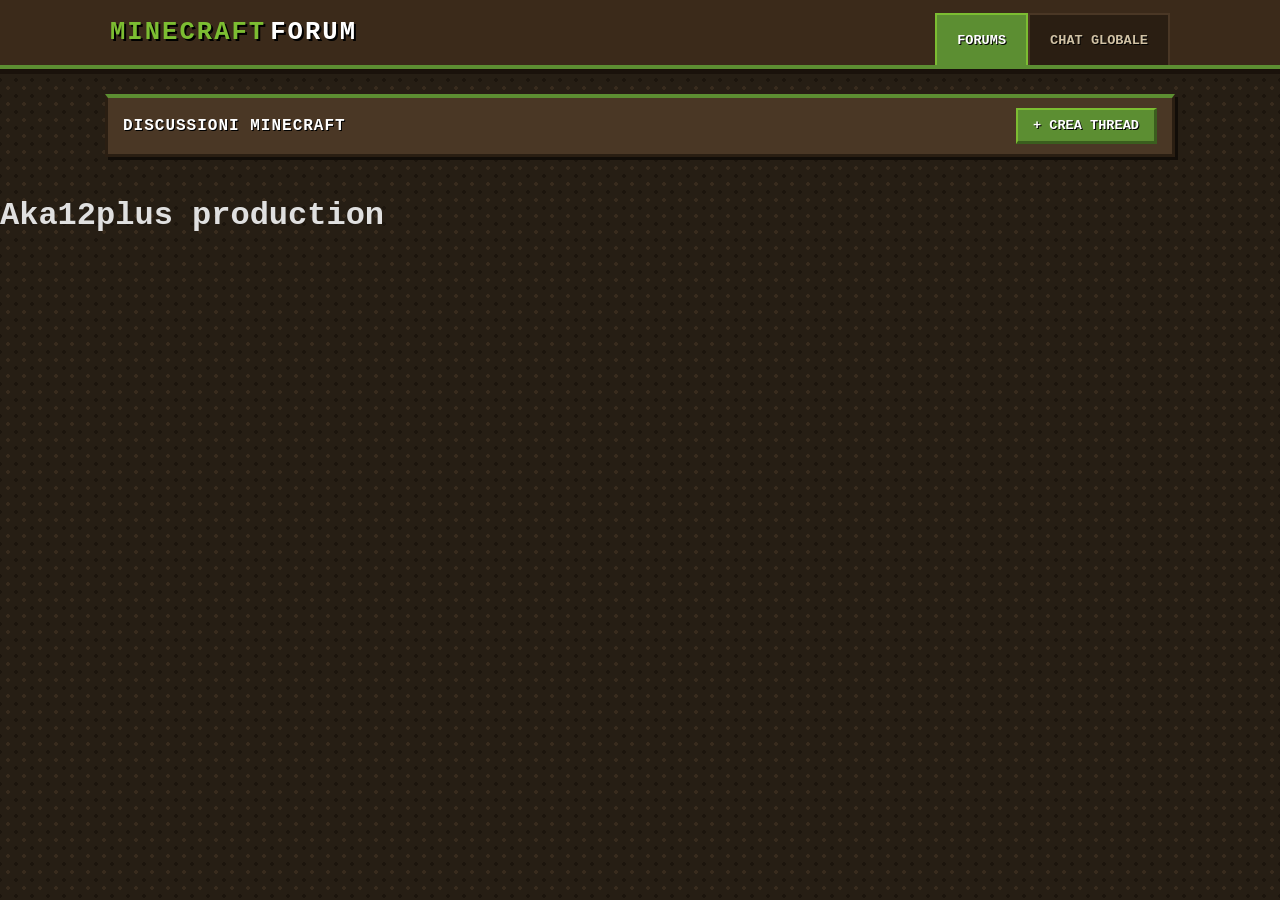
<file: index.html>
<!DOCTYPE html>
<html lang="it">
<head>
    <meta charset="UTF-8">
    <meta name="viewport" content="width=device-width, initial-scale=1.0">
    <title>Minecraft Forum</title>
    <link rel="stylesheet" href="./style.css">
</head>
<body>

    <!-- Header / Nav Bar Stile Minecraft Forum -->
    <header class="header-main">
        <div class="nav-container">
            <div class="brand-logo" onclick="showTab('forum-tab')">
                <span class="text-green">MINECRAFT</span><span class="text-white">FORUM</span>
            </div>
            <nav class="nav-links">
                <button class="tab-btn active" id="btn-forum" onclick="showTab('forum-tab')">FORUMS</button>
                <button class="tab-btn" id="btn-chat" onclick="showTab('chat-tab')">CHAT GLOBALE</button>
            </nav>
        </div>
    </header>

    <div class="wrapper">
        
        <!-- TAB 1: LISTA FORUM E THREAD -->
        <main id="forum-tab" class="tab-content active">
            <div class="category-header">
                <h2>DISCUSSIONI MINECRAFT</h2>
                <button class="mc-btn" onclick="toggleForm('forum-create-box')">+ CREA THREAD</button>
            </div>

            <!-- Form Creazione Thread -->
            <div id="forum-create-box" class="mc-panel hidden">
                <h3>Crea una Nuova Discussione</h3>
                <input type="text" id="threadTitle" placeholder="Titolo del Thread..." class="mc-input">
                <textarea id="threadContent" placeholder="Scrivi il contenuto..." class="mc-input mc-area"></textarea>
                <div class="upload-box">
                    <label>Carica Immagine (opzionale):</label>
                    <input type="file" id="threadImg" accept="image/*">
                </div>
                <button class="mc-btn" onclick="publishThread()">PUBBLICA THREAD</button>
            </div>

            <!-- Elenco Thread Sfogliabili -->
            <div id="forumList" class="forum-grid"></div>
        </main>

        <!-- TAB 2: VISTA DETTAGLIO THREAD + COMMENTI -->
        <main id="thread-detail-tab" class="tab-content">
            <button class="mc-btn btn-back" onclick="showTab('forum-tab')">← Torna ai Forum</button>
            
            <article class="mc-panel detail-panel">
                <h2 id="detailTitle" class="detail-title"></h2>
                <div id="detailBody" class="detail-body"></div>
                <div id="detailImgBox"></div>
            </article>

            <!-- Sezione Commenti -->
            <section class="mc-panel comments-section">
                <h3>💬 Commenti (<span id="commentCount">0</span>)</h3>
                
                <div id="commentsList" class="comments-list"></div>

                <div class="add-comment-box">
                    <h4>Aggiungi un commento</h4>
                    <input type="text" id="commentUser" placeholder="Il tuo Nickname..." class="mc-input">
                    <textarea id="commentText" placeholder="Scrivi una risposta..." class="mc-input mc-area-sm"></textarea>
                    <div class="upload-box">
                        <label>Allega Foto (opzionale):</label>
                        <input type="file" id="commentImg" accept="image/*">
                    </div>
                    <button class="mc-btn" onclick="addComment()">INVIA COMMENTO</button>
                </div>
            </section>
        </main>

        <!-- TAB 3: CHAT GLOBALE -->
        <main id="chat-tab" class="tab-content">
            <div class="category-header">
                <h2>CHAT GLOBALE</h2>
            </div>

            <div class="mc-panel chat-wrapper">
                <div id="chatMessages" class="chat-display">
                    <div class="system-message">Benvenuto nella Chat Globale di Minecraft Forum!</div>
                </div>

                <div class="chat-controls">
                    <div class="chat-input-row">
                        <input type="text" id="chatUser" placeholder="Nickname..." class="mc-input nick-field">
                        <input type="text" id="chatText" placeholder="Scrivi un messaggio..." class="mc-input text-field">
                    </div>
                    <div class="chat-action-row">
                        <div class="upload-box">
                            <label>Invia Immagine:</label>
                            <input type="file" id="chatImg" accept="image/*">
                        </div>
                        <button class="mc-btn" onclick="sendChatMessage()">INVIA</button>
                    </div>
                </div>
            </div>
        </main>

    </div>


    <!DOCTYPE html>
<html lang="it">
<head>
    <meta charset="UTF-8">
    <title>A new Minecraft Forum</title>
</head>
<body>
    <h1>Aka12plus production</h1>
    <script type="module">
    // Import the functions you need from the SDKs you need
import { initializeApp } from "firebase/app";
import { getAnalytics } from "firebase/analytics";
// TODO: Add SDKs for Firebase products that you want to use
// https://firebase.google.com/docs/web/setup#available-libraries

// Your web app's Firebase configuration
// For Firebase JS SDK v7.20.0 and later, measurementId is optional
const firebaseConfig = {
  apiKey: "AIzaSyBrZ4HK2OBU3_eVR8a_4FxgpOfEb5t6k60",
  authDomain: "database-minecraft-forum-site.firebaseapp.com",
  databaseURL: "https://database-minecraft-forum-site-default-rtdb.europe-west1.firebasedatabase.app",
  projectId: "database-minecraft-forum-site",
  storageBucket: "database-minecraft-forum-site.firebasestorage.app",
  messagingSenderId: "969345627083",
  appId: "1:969345627083:web:d9de7f2673edb5bd2cfc4e",
  measurementId: "G-LT5ZYH7CEZ"
};

// Initialize Firebase
const app = initializeApp(firebaseConfig);
const analytics = getAnalytics(app);
    </script>
    </body>
</html>
</file>
<file: style.css>
* {
    box-sizing: border-box;
    margin: 0;
    padding: 0;
    font-family: 'Courier New', Courier, monospace, sans-serif;
}

/* Sfondo Terra/Dirt Retrò del 2010 */
body {
    background-color: #261e14;
    background-image: 
        radial-gradient(#382b1d 15%, transparent 16%),
        radial-gradient(#1c150d 15%, transparent 16%);
    background-size: 16px 16px;
    background-position: 0 0, 8px 8px;
    color: #e0e0e0;
    min-height: 100vh;
}

/* Header & Navbar Marrone Legno/Verde Erba */
.header-main {
    background-color: #3b2a1a;
    border-bottom: 4px solid #5c8e32;
    box-shadow: 0 5px 0px #1a120b;
    position: sticky;
    top: 0;
    z-index: 100;
}

.nav-container {
    max-width: 1100px;
    margin: 0 auto;
    display: flex;
    justify-content: space-between;
    align-items: center;
    padding: 0 20px;
    height: 65px;
}

.brand-logo {
    font-size: 1.6rem;
    font-weight: bold;
    letter-spacing: 2px;
    cursor: pointer;
    text-shadow: 2px 2px #000000;
}

.text-green { color: #7cbd32; }
.text-white { color: #ffffff; margin-left: 4px; }

.nav-links { display: flex; height: 100%; }

.tab-btn {
    background: #2a1e12;
    border: 2px solid #4a3725;
    border-bottom: none;
    color: #d1c2a5;
    font-weight: bold;
    font-size: 0.85rem;
    padding: 0 20px;
    cursor: pointer;
    height: 80%;
    margin-top: 13px;
    margin-margin-right: 5px;
    text-shadow: 1px 1px #000;
    transition: all 0.1s;
}

.tab-btn:hover, .tab-btn.active {
    color: #ffffff;
    background-color: #5c8e32;
    border-color: #7cbd32;
}

/* Container */
.wrapper {
    max-width: 1100px;
    margin: 25px auto;
    padding: 0 15px;
}

.tab-content { display: none; }
.tab-content.active { display: block; }

/* Intestazioni di Sezione in Stile Blocco di Erba */
.category-header {
    background: #4a3725;
    border: 3px solid #2a1e12;
    border-top: 4px solid #5c8e32;
    padding: 10px 15px;
    display: flex;
    justify-content: space-between;
    align-items: center;
    margin-bottom: 15px;
    box-shadow: 3px 3px 0px #120d08;
}

.category-header h2 {
    font-size: 1rem;
    color: #ffffff;
    text-shadow: 1px 1px #000;
    letter-spacing: 1px;
}

/* Pannelli Stile Interfaccia Minecraft VECCHIA */
.mc-panel {
    background: #2c2116;
    border: 3px solid #4a3725;
    padding: 15px;
    margin-bottom: 20px;
    box-shadow: 3px 3px 0px #120d08;
}

.hidden { display: none; }

/* Input e Textarea Stile Inventario Minecraft */
.mc-input {
    width: 100%;
    background: #18120c;
    border: 2px solid #4a3725;
    color: #55ff55;
    padding: 8px;
    margin-bottom: 10px;
    font-size: 0.9rem;
}

.mc-input:focus {
    outline: none;
    border-color: #7cbd32;
}

.mc-area { height: 80px; resize: vertical; }
.mc-area-sm { height: 50px; resize: vertical; }

.upload-box {
    font-size: 0.8rem;
    color: #c4b293;
    margin-bottom: 12px;
}

/* Pulsanti Pixelati Retrò */
.mc-btn {
    background-color: #5c8e32;
    color: #ffffff;
    border: 2px solid #7cbd32;
    border-bottom: 3px solid #3b5e1e;
    border-right: 3px solid #3b5e1e;
    padding: 8px 15px;
    font-weight: bold;
    font-size: 0.85rem;
    cursor: pointer;
    text-shadow: 1px 1px #000;
}

.mc-btn:hover {
    background-color: #6da33d;
}

.mc-btn:active {
    border: 2px solid #3b5e1e;
}

.btn-back {
    margin-bottom: 15px;
    background-color: #4a3725;
    border-color: #695037;
}

/* Griglia Thread Forum */
.forum-grid { display: flex; flex-direction: column; gap: 8px; }

.forum-row {
    background: #36291c;
    border: 2px solid #4a3725;
    padding: 12px;
    display: flex;
    align-items: center;
    gap: 12px;
    cursor: pointer;
    box-shadow: 2px 2px 0px #120d08;
}

.forum-row:hover {
    background: #423323;
    border-color: #5c8e32;
}

.forum-icon {
    font-size: 1.5rem;
    background: #1c150d;
    padding: 8px;
    border: 2px solid #2a1e12;
}

.forum-title {
    color: #ffff55;
    font-size: 1rem;
    margin-bottom: 3px;
    text-shadow: 1px 1px #000;
}

.forum-desc {
    color: #aaaaaa;
    font-size: 0.82rem;
}

.comment-badge {
    font-size: 0.75rem;
    color: #7cbd32;
    margin-top: 5px;
    font-weight: bold;
}

/* Dettaglio Thread e Commenti */
.detail-title {
    color: #ffff55;
    margin-bottom: 12px;
    font-size: 1.3rem;
    text-shadow: 1px 1px #000;
}

.detail-body {
    font-size: 0.95rem;
    line-height: 1.4;
    color: #ffffff;
    margin-bottom: 12px;
}

.preview-img {
    max-width: 100%;
    max-height: 280px;
    margin-top: 10px;
    border: 2px solid #4a3725;
}

.comments-section h3 {
    margin-bottom: 12px;
    color: #ffff55;
    border-bottom: 2px solid #4a3725;
    padding-bottom: 6px;
    text-shadow: 1px 1px #000;
}

.comments-list { display: flex; flex-direction: column; gap: 8px; margin-bottom: 20px; }

.comment-card {
    background: #1c150d;
    border: 2px solid #36291c;
    border-left: 4px solid #5c8e32;
    padding: 10px;
}

.comment-card strong { color: #55ff55; }
.comment-card p { font-size: 0.85rem; margin-top: 4px; color: #dddddd; }

.add-comment-box { border-top: 2px solid #4a3725; padding-top: 12px; }
.add-comment-box h4 { margin-bottom: 8px; color: #c4b293; }

/* Chat Globale */
.chat-display {
    background: #18120c;
    border: 2px solid #4a3725;
    height: 350px;
    overflow-y: auto;
    padding: 10px;
    display: flex;
    flex-direction: column;
    gap: 8px;
    margin-bottom: 12px;
}

.chat-bubble {
    background: #2b2014;
    padding: 6px 10px;
    border: 1px solid #4a3725;
    font-size: 0.85rem;
    word-break: break-word;
}

.system-message { color: #aaaaaa; font-style: italic; font-size: 0.8rem; }
.chat-bubble strong { color: #ffff55; }
.chat-input-row { display: flex; gap: 8px; }
.nick-field { width: 30%; }
.text-field { width: 70%; }
.chat-action-row { display: flex; justify-content: space-between; align-items: center; }
</file>
